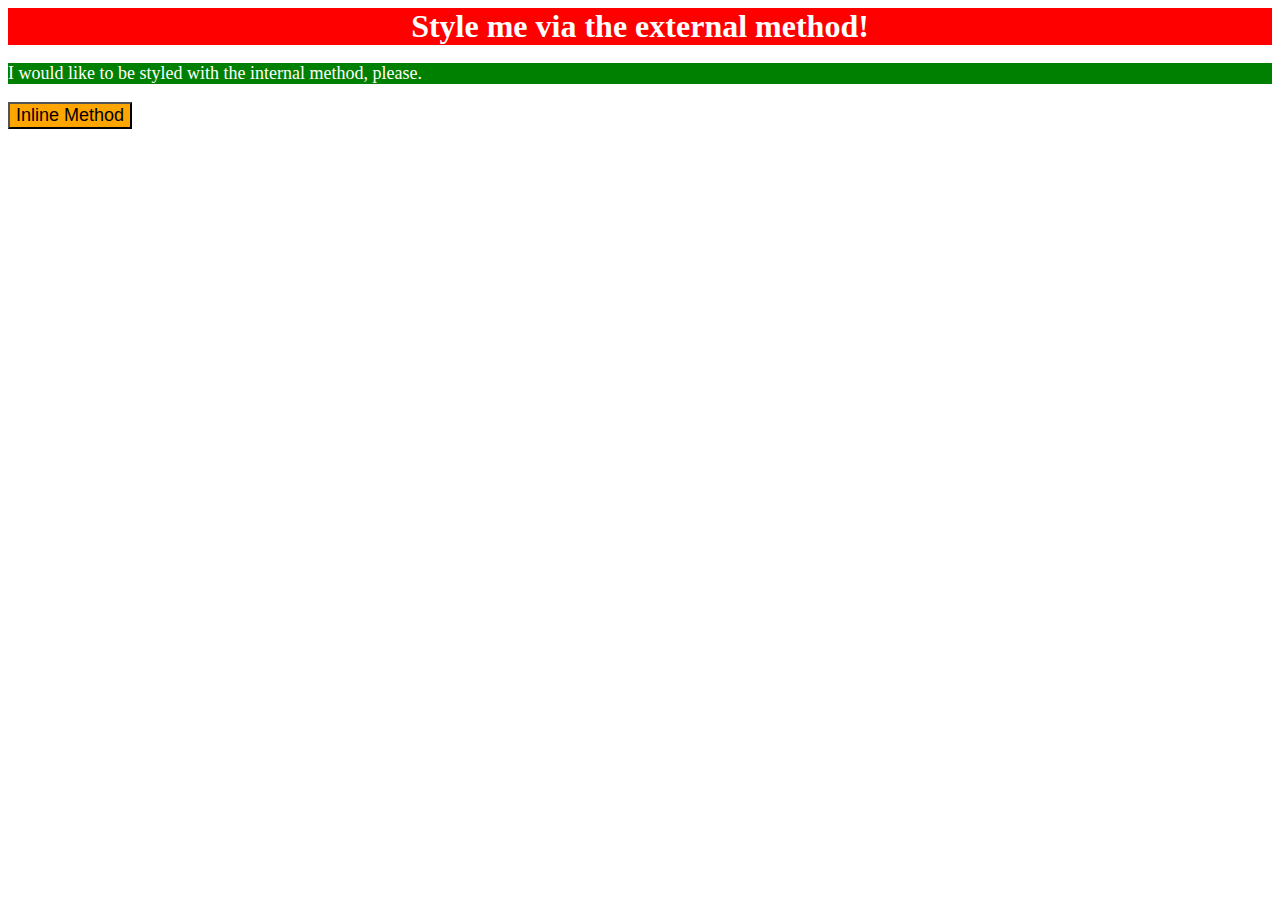
<file: foundations/intro-to-css/01-css-methods/index.html>
<!DOCTYPE html>
<html lang="en">
  <head>
    <meta charset="UTF-8">
    <meta http-equiv="X-UA-Compatible" content="IE=edge">
    <meta name="viewport" content="width=device-width, initial-scale=1.0">
    <title>Methods for Adding CSS</title>
    <link rel="stylesheet" href="/foundations/intro-to-css/01-css-methods/style.css">
    <style>
      p {
        color: white;
        background-color: green;
        font-size: 18px;
      }
    </style>
  </head>
  <body>
    <div>Style me via the external method!</div>
    <p>I would like to be styled with the internal method, please.</p>
    <button style="background-color: orange; font-size: 18px;">Inline Method</button>
  </body>
</html>
</file>
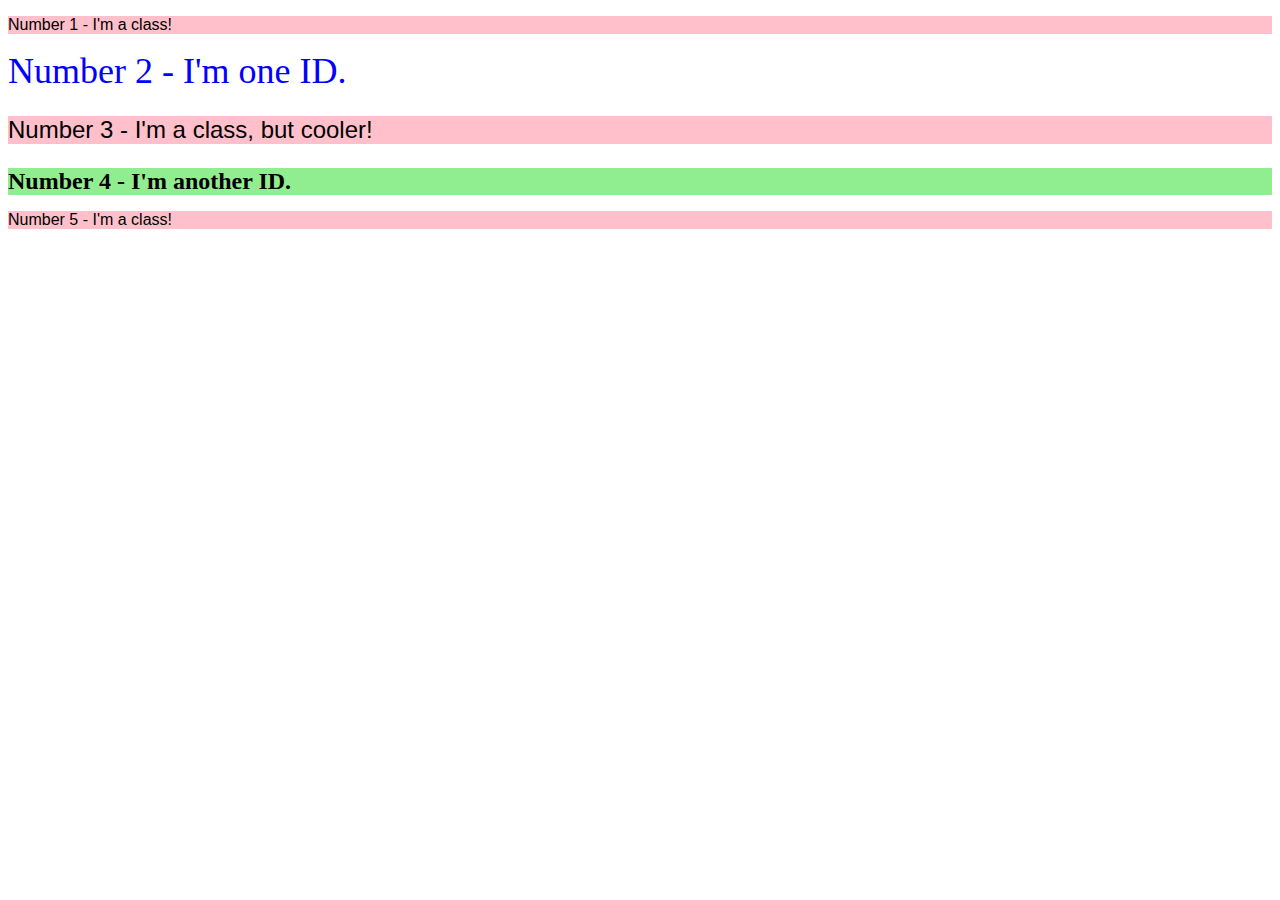
<file: foundations/intro-to-css/02-class-id-selectors/index.html>
<!DOCTYPE html>
<html lang="en">
  <head>
    <meta charset="UTF-8">
    <meta http-equiv="X-UA-Compatible" content="IE=edge">
    <meta name="viewport" content="width=device-width, initial-scale=1.0">
    <title>Class and ID Selectors</title>
    <link rel="stylesheet" href="/foundations/intro-to-css/02-class-id-selectors/style.css">
  </head>
  <body>
    <p class="odd">Number 1 - I'm a class!</p>
    <div id="second">Number 2 - I'm one ID.</div>
    <p class="odd cooler">Number 3 - I'm a class, but cooler!</p>
    <div id="fourth">Number 4 - I'm another ID.</div>
    <p class="odd">Number 5 - I'm a class!</p>
  </body>
</html>
</file>
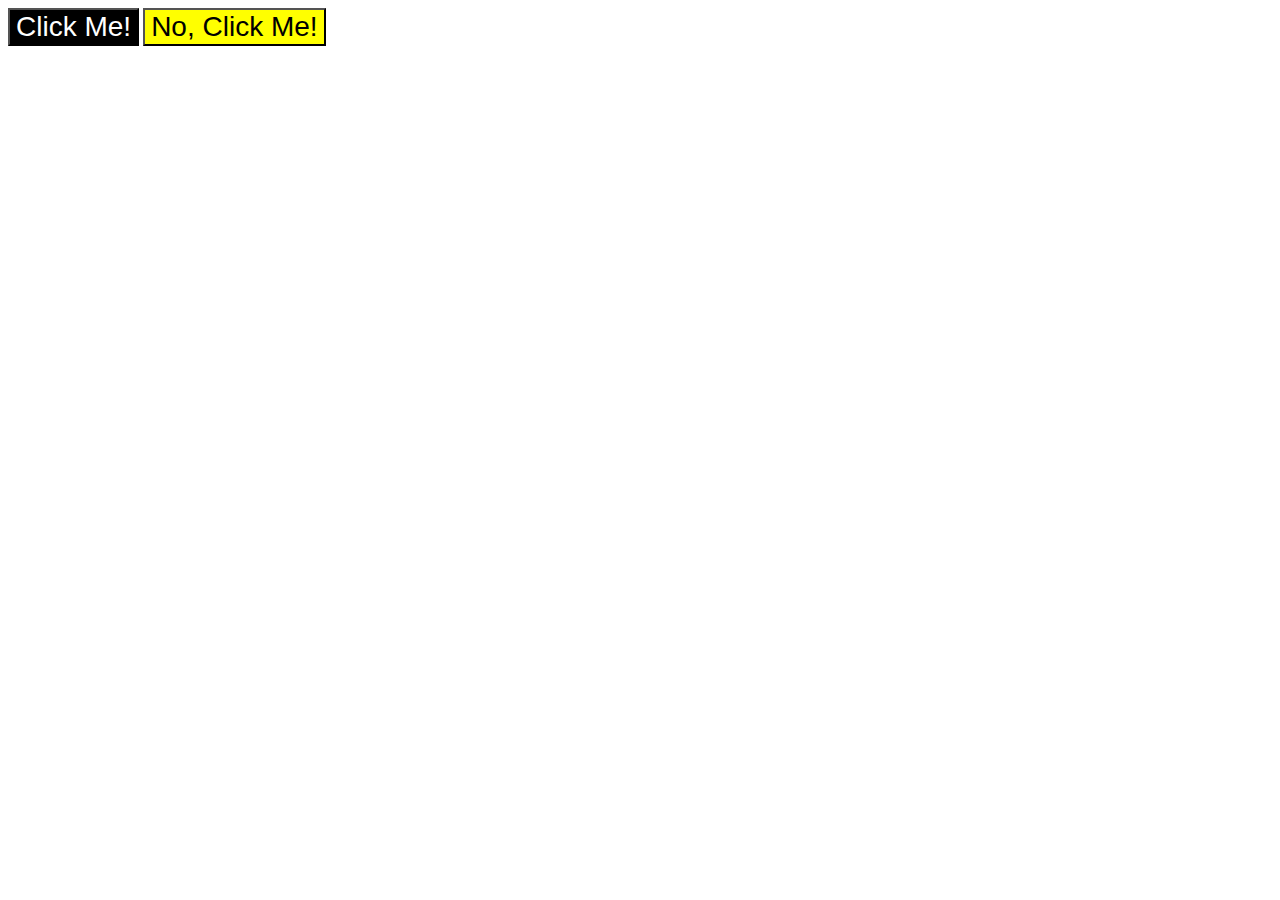
<file: foundations/intro-to-css/03-grouping-selectors/index.html>
<!DOCTYPE html>
<html lang="en">
  <head>
    <meta charset="UTF-8">
    <meta http-equiv="X-UA-Compatible" content="IE=edge">
    <meta name="viewport" content="width=device-width, initial-scale=1.0">
    <title>Grouping Selectors</title>
    <link rel="stylesheet" href="/foundations/intro-to-css/03-grouping-selectors/style.css">
  </head>
  <body>
    <button class="left">Click Me!</button>
    <button class="right">No, Click Me!</button>
  </body>
</html>
</file>
<file: foundations/intro-to-css/01-css-methods/style.css>
div {
    color: white;
    background-color: red;
    font-size: 32px;
    text-align: center;
    font-weight: bold;
  }
</file>
<file: foundations/intro-to-css/02-class-id-selectors/style.css>
.odd {
    background-color: pink;
    font-family: Verdana, Geneva, Tahoma, sans-serif;
}

#second {
    color: blue;
    font-size: 36px;
}

.odd.cooler {
    font-size: 24px;
}

#fourth {
    background-color: lightgreen;
    font-size: 24px;
    font-weight: bold;
}
</file>
<file: foundations/intro-to-css/03-grouping-selectors/style.css>
.left, .right {
    font-size: 28px;
    font-family: Arial, Helvetica, sans-serif;
}

.left {
    background-color: black;
    color: white;
}

.right {
    background-color: yellow;
}



/* - **The first element**: a black background and white text
- **The second element**: a yellow background
- **Both elements**: a font size of 28px and a list of fonts containing
 `Helvetica` and `Times New Roman`, with `sans-serif` as a fallback */
</file>
